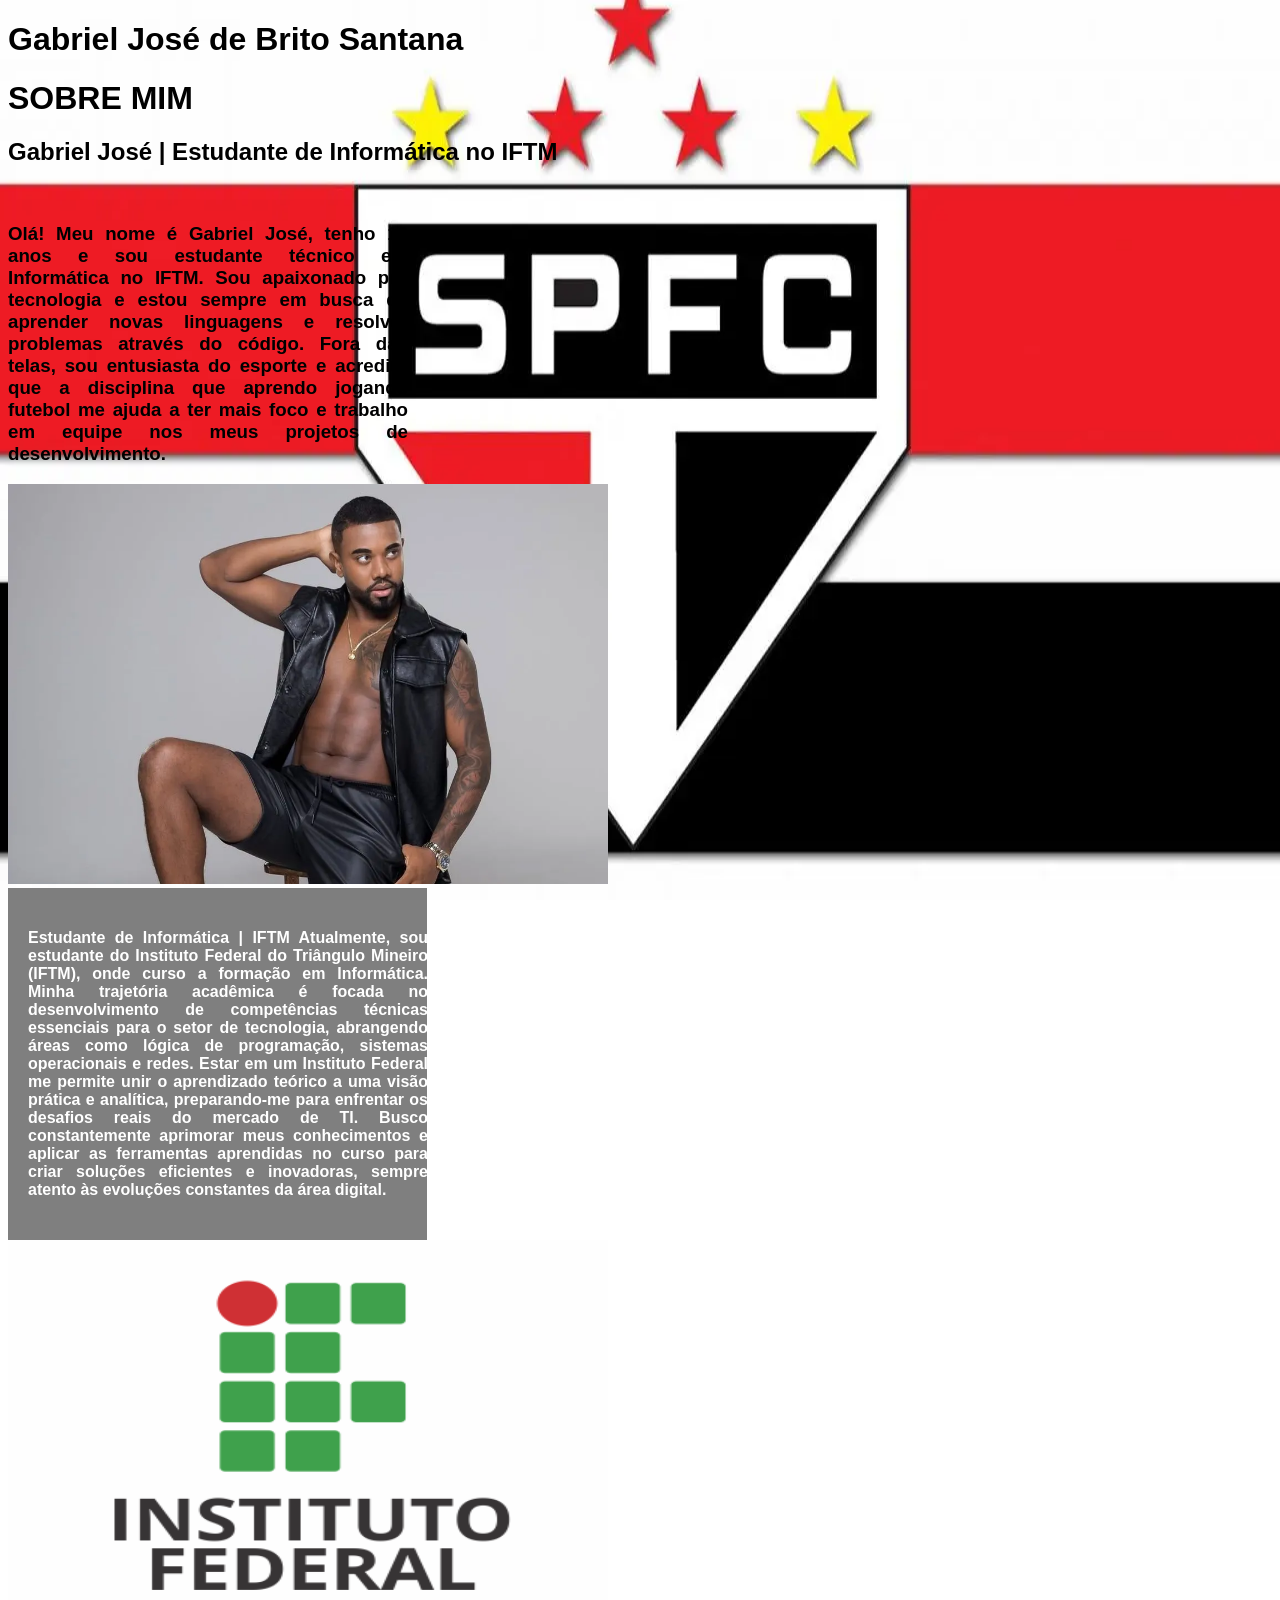
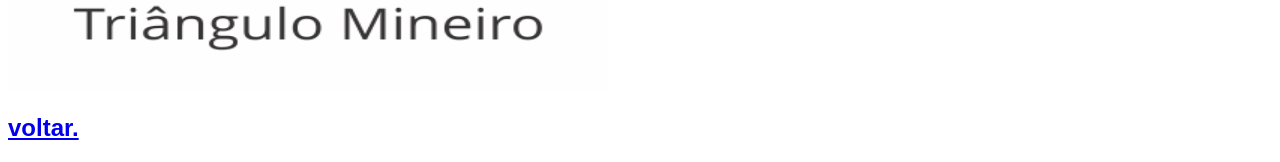
<file: aluno.html>
<!DOCTYPE html>
<html lang="pt-br">
<head>
    <meta charset="UTF-8">
    <meta name="viewport" content="width=device-width, initial-scale=1.0">
    <link rel="stylesheet" href="alunoestilo.css">
    <title>Gabriel José</title>
</head>
<body id="body-aluno">
    <h1 class="titulo">Gabriel José de Brito Santana</h1>
    <div class="">
        <h1>SOBRE MIM</h1>
        <h2>Gabriel José | Estudante de Informática no IFTM</h2> <br>

<h3 class="left-text">Olá! Meu nome é Gabriel José, tenho 16 anos e sou estudante técnico em Informática no IFTM. Sou apaixonado por tecnologia e estou sempre em busca de aprender novas linguagens e resolver problemas através do código. Fora das telas, sou entusiasta do esporte e acredito que a disciplina que aprendo jogando futebol me ajuda a ter mais foco e trabalho em equipe nos meus projetos de desenvolvimento.</h3>
</body>
<img src="davibrito.webp" width="600px" height="400px alt="davi brito lover">
</html>
<div class="fundo">
<h4 class="left-text"> 
Estudante de Informática | IFTM

Atualmente, sou estudante do Instituto Federal do Triângulo Mineiro (IFTM), onde curso a formação em Informática. Minha trajetória acadêmica é focada no desenvolvimento de competências técnicas essenciais para o setor de tecnologia, abrangendo áreas como lógica de programação, sistemas operacionais e redes.

Estar em um Instituto Federal me permite unir o aprendizado teórico a uma visão prática e analítica, preparando-me para enfrentar os desafios reais do mercado de TI. Busco constantemente aprimorar meus conhecimentos e aplicar as ferramentas aprendidas no curso para criar soluções eficientes e inovadoras, sempre atento às evoluções constantes da área digital.  </h4>
</div>
<div class="img-cent">
<img src="if.png" width="600px" height="450px alt="Instituto federal do triangulo mineiro">
</div>
<h2> <a href="index(1).html">voltar.</a></h2>
</file>
<file: alunoestilo.css>
body{
    color:black;
    font-family: Arial, Helvetica, sans-serif;
    background-image: url(sp.webp);
    background-repeat: no-repeat;
    background-attachment: fixed;
    background-size: 100% 100% ;
    text-align: justify;
}
.left-text{
    display: block;
    width: 400px;
    color: ;
}
.elemento {
  background-image: url('SantosCorinthiansGIF.gif');
  background-size: cover; /* Ajusta o tamanho do GIF */
}
.fundo{
    width: 30%;
    color: white;
    padding: 20px;
    background-color: rgba(0, 0, 0, 0.500)
}
</file>
